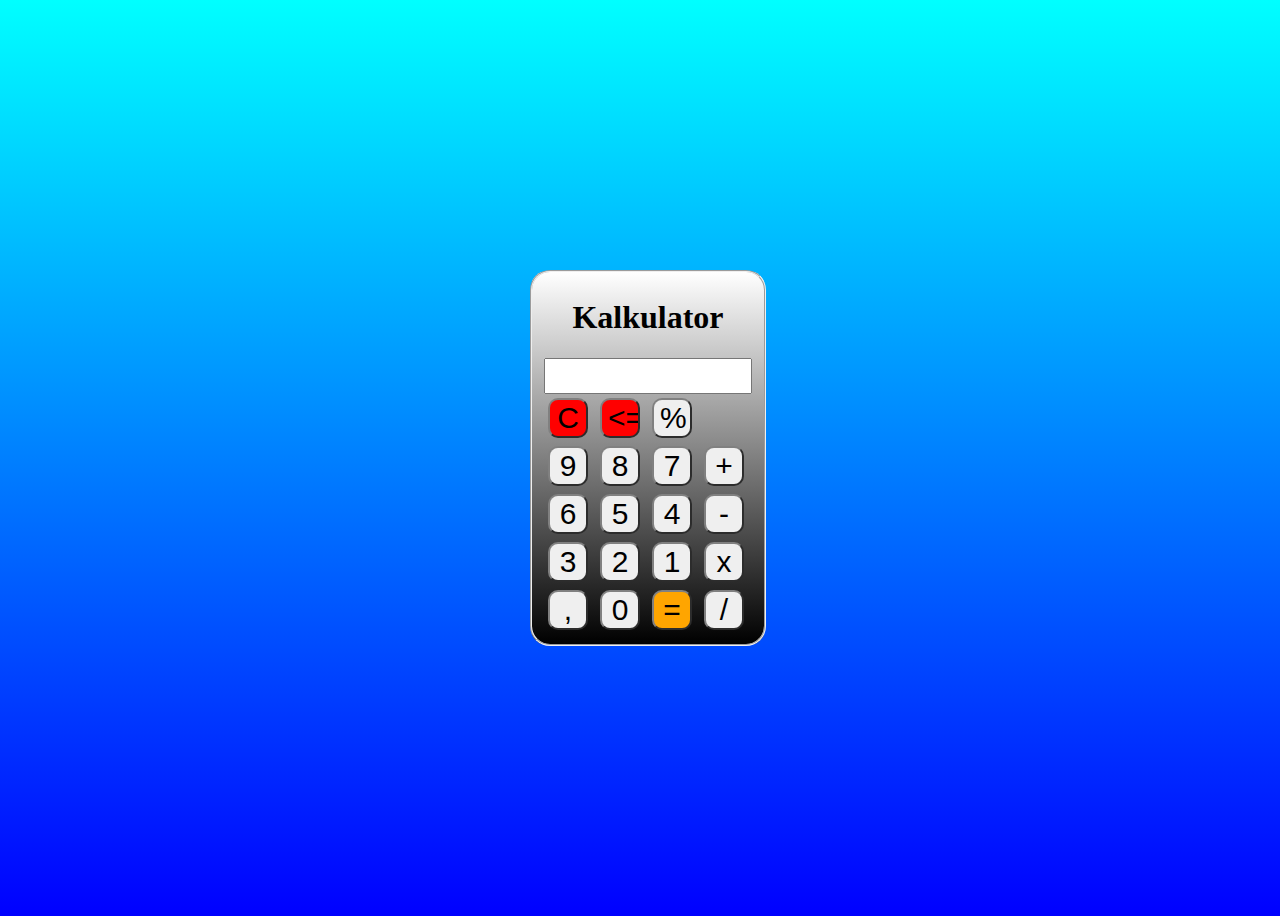
<file: index.html>
<!DOCTYPE html>
<html>
<head>
	<meta charset="utf-8">
	<meta name="viewport" content="width=device-width, initial-scale=1">
	<title>kalkulator</title>
	<style type="text/css">
		.container{
			display: flex;
			height: 100vh;
			width: 100vw;
			justify-content: center;
			align-items: center;
		}
		body{
			background-image: repeating-linear-gradient(to top, blue,cyan);
		}
		fieldset{
			background-image: repeating-linear-gradient(to top, black,white);
			border-radius: 20px;
		}
		#display{
			height: 30px;
			width: 200px;
			text-align: right;
			font-size: 30px;
		}
		input[type="button"]{
			height: 40px;
			width: 40px;
			margin: 4px;
			border-radius: 10px;
			cursor: pointer;
			font-size: 30px;
			border-color: gray;
		}
		h1{
			text-align: center;
		}
		.equal{
			background-color: orange;
		}
		.clear{
			background-color: red;
		}
		input:hover{
			background-color: silver;
		}
	</style>
</head>
<body>
	<div class="container">
		<fieldset>
			<h1>Kalkulator</h1>
			<form name="calculator">
				<input id="display" type="text" name="display" placeholder="" readonly><br>
				<input id="clearbutton" type="button" class="clear" value="C" onclick="calculator.display.value = ''">
				<input id="clearbutton" type="button" class="clear" value="<=" onclick="calculator.display.value = calculator.display.value.slice(0, -1)">
				<input type="button" value="%" onclick="calculator.display.value += '%'">
				<br>
				<input type="button" value="9" onclick="calculator.display.value += '9'">
				<input type="button" value="8" onclick="calculator.display.value += '8'">
				<input type="button" value="7" onclick="calculator.display.value += '7'">
				<input type="button" value="+" onclick="calculator.display.value += '+'">
				<br>
				<input type="button" value="6" onclick="calculator.display.value += '6'">
				<input type="button" value="5" onclick="calculator.display.value += '5'">
				<input type="button" value="4" onclick="calculator.display.value += '4'">
				<input type="button" value="-" onclick="calculator.display.value += '-'">
				<br>
				<input type="button" value="3" onclick="calculator.display.value += '3'">
				<input type="button" value="2" onclick="calculator.display.value += '2'">
				<input type="button" value="1" onclick="calculator.display.value += '1'">
				<input type="button" value="x" onclick="calculator.display.value += '*'">
				<br>
				<input type="button" value="," onclick="calculator.display.value += '.'">
				<input type="button" value="0" onclick="calculator.display.value += '0'">
				<input type="button" class="equal" value="=" onclick="hitung()">
				<input type="button" value="/" onclick="calculator.display.value += '/'">
				

				<script>
					function hitung(){
						try{
							let ekspresi = document.calculator.display.value;

							if (/[\+\-\*\/]{2,}/.test(ekspresi) || /[\+\-\*\/]$/.test(ekspresi)) {
							throw "Error";
						}
						ekspresi = ekspresi.replace('%','/100');
						let hasil = eval(ekspresi);

						if (isNaN(hasil) || !isFinite(hasil)) {
							throw "Error";
						}
						document.calculator.display.value = hasil;
						} catch(e){
							document.calculator.display.value = "Error";
						}
					}
				</script>
			</form>
		</fieldset>
	</div>

</body>
</html>
</file>
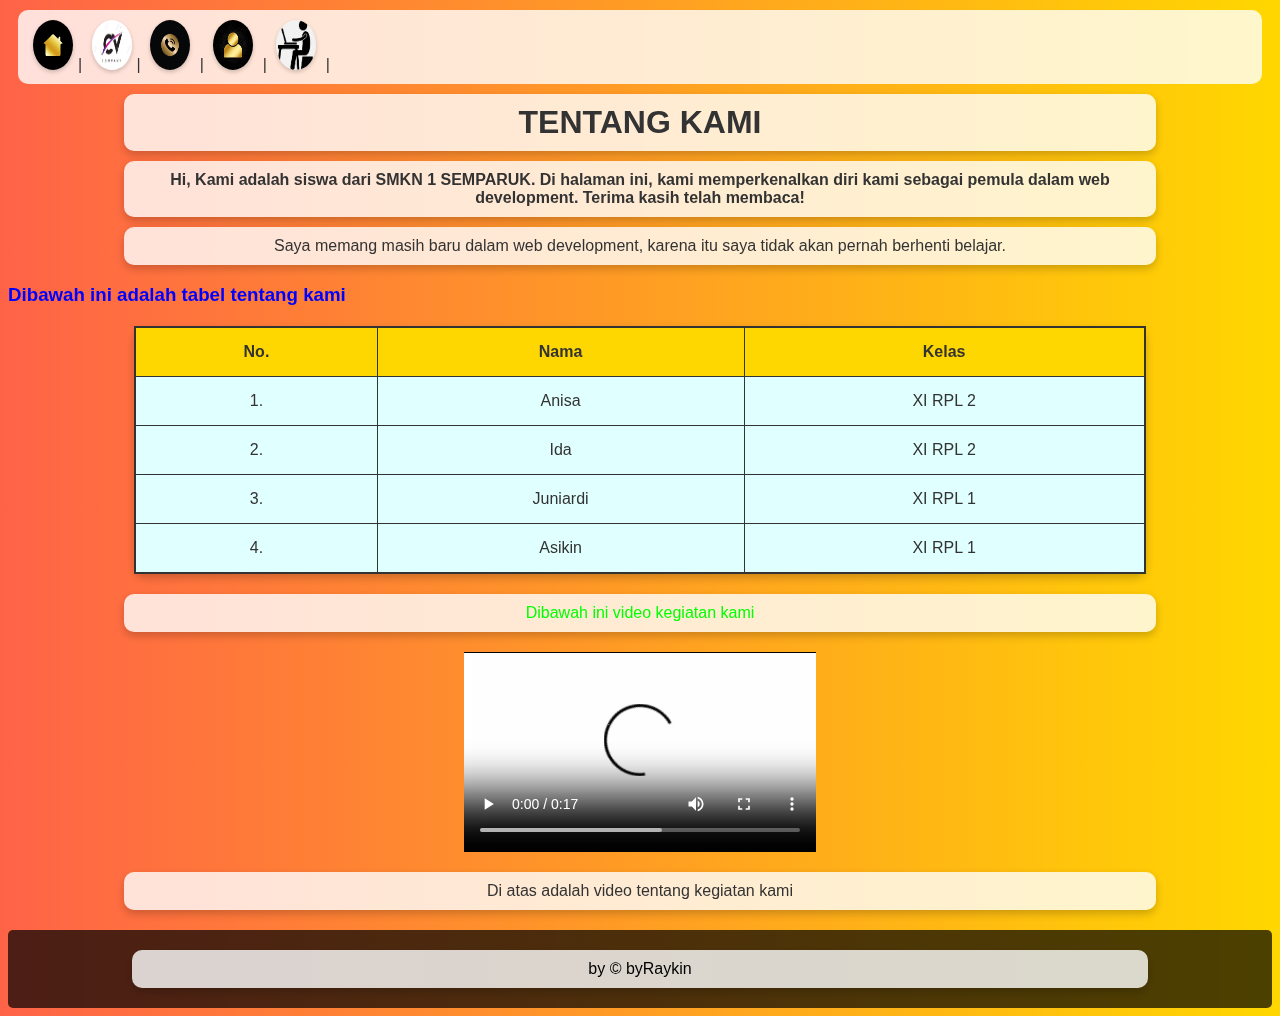
<file: Aboutwe.html>
<!DOCTYPE html>
<html lang="en">

<head>
    <meta charset="UTF-8">
    <meta name="viewport" content="width=device-width, initial-scale=1.0">
    <title>ProjekPKL</title>
    <style>
        /* Background styling for the entire page with a colorful gradient */
        body {
            background: linear-gradient(to right, #FF6347, #FFD700, #7FFF00, #00BFFF, #FF69B4);
            background-size: 400% 400%;
            animation: gradient-animation 10s ease infinite;
            font-family: Arial, sans-serif;
            color: #333;
        }

        /* Animation to make the gradient move and change */
        @keyframes gradient-animation {
            0% { background-position: 0% 50%; }
            50% { background-position: 100% 50%; }
            100% { background-position: 0% 50%; }
        }

        aside {
            background: rgba(255, 255, 255, 0.8);
            padding: 10px;
            border-radius: 10px;
            margin: 10px;
        }

        nav a img {
            width: 40px;
            height: 50px;
            border-radius: 50%;
            margin: 0 5px;
            box-shadow: 0 2px 4px rgba(0, 0, 0, 0.2);
        }

        h1, h4, p, table {
            background: rgba(255, 255, 255, 0.8); /* Semi-transparent white background */
            padding: 10px;
            border-radius: 10px;
            box-shadow: 0 4px 8px rgba(0, 0, 0, 0.2);
            margin: 10px auto;
            width: 80%;
            text-align: center;
        }

        table {
            margin: 20px auto;
            border: 2px solid #333;
            background: rgba(255, 255, 255, 0.8);
            border-collapse: collapse;
        }

        th, td {
            padding: 15px;
            text-align: center;
            border: 1px solid #333;
        }

        th {
            background-color: #FFD700;
            color: #333;
        }

        td {
            background-color: #E0FFFF;
            color: #333;
        }

        video {
            display: block;
            margin: 20px auto;
        }

        footer {
            text-align: center;
            margin-top: 20px;
            background: rgba(0, 0, 0, 0.7);
            color: white;
            padding: 10px;
            border-radius: 5px;
        }
    </style>
</head>

<body>
    <aside>
        <nav>
            <a href="Home1.html"><img src="rmh.jpeg" alt="Home"></a>|
            <a href="cv-dian.pdf"><img src="er.jpg" alt="CV"></a>|
            <a href="Contactwe.html"><img src="pon.jpeg" alt="Contact"></a> |
            <a href="Aboutwe.html"><img src="pil.jpg" alt="Profile"></a> |
            <a href="kegiatan kami.html"><img src="Set.png" alt="Activities"></a> |
        </nav>
    </aside>

    <h1>TENTANG KAMI</h1>
    <h4>Hi, Kami adalah siswa dari SMKN 1 SEMPARUK. Di halaman ini, kami memperkenalkan diri kami sebagai pemula dalam web development. Terima kasih telah membaca!</h4>

    <p>Saya memang masih baru dalam web development, karena itu saya tidak akan pernah berhenti belajar.</p>

    <h3 style="color: blue">Dibawah ini adalah tabel tentang kami</h3>

    <table>
        <tr>
            <th>No.</th>
            <th>Nama</th>
            <th>Kelas</th>
        </tr>
        <tr>
            <td>1.</td>
            <td>Anisa</td>
            <td>XI RPL 2</td>
        </tr>
        <tr>
            <td>2.</td>
            <td>Ida</td>
            <td>XI RPL 2</td>
        </tr>
        <tr>
            <td>3.</td>
            <td>Juniardi</td>
            <td>XI RPL 1</td>
        </tr>
        <tr>
            <td>4.</td>
            <td>Asikin</td>
            <td>XI RPL 1</td>
        </tr>
    </table>

    <p style="color: #00FF00">Dibawah ini video kegiatan kami</p>
    <video width="352" height="200" controls>
        <source src="ki.mp4" type="video/mp4">
        Your browser does not support the video tag.
    </video>
    <p>Di atas adalah video tentang kegiatan kami</p>

    <footer>
        <p style = "color:black";>by &copy; byRaykin</p>
    </footer>
</body>

</html>
</file>
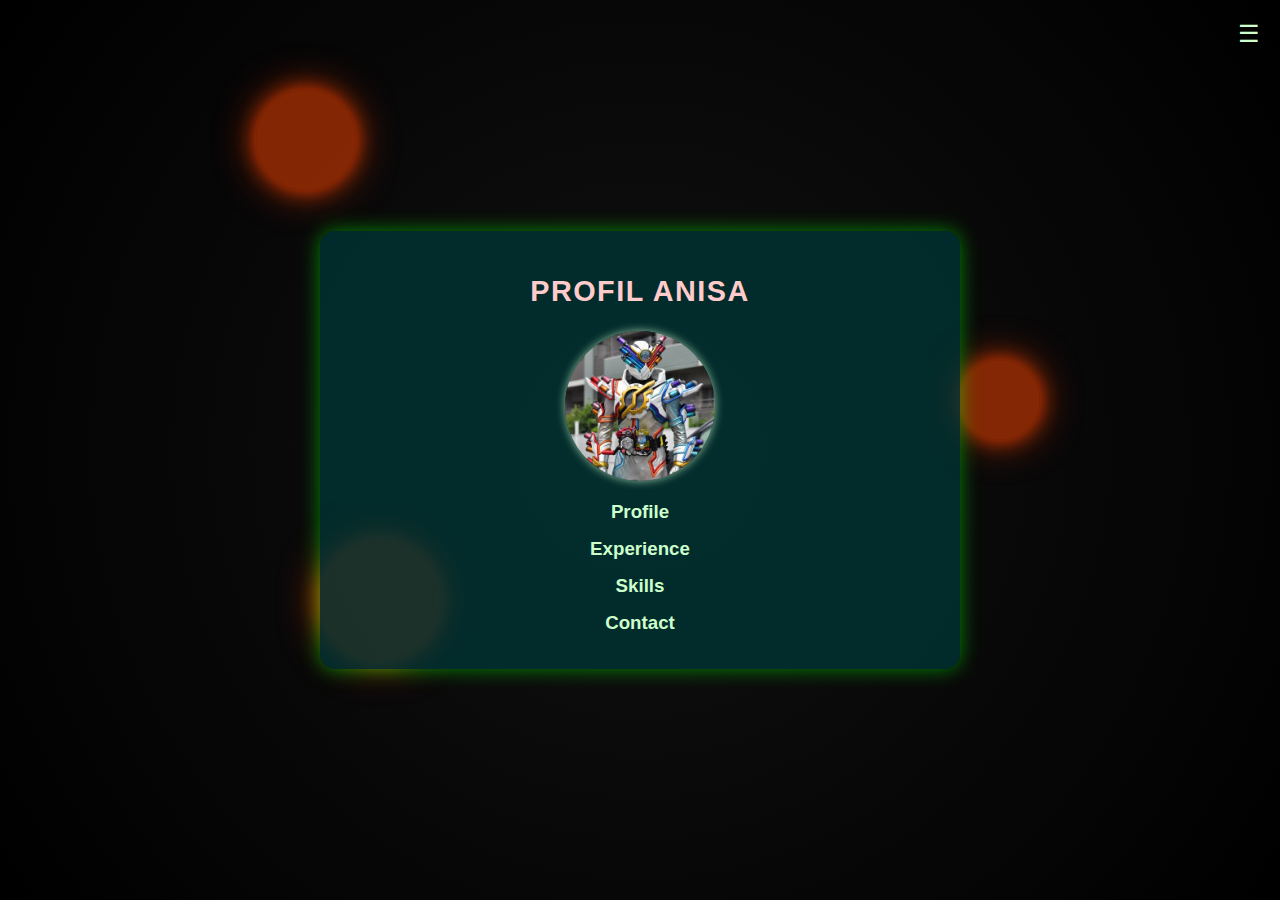
<file: Anisa.html>
<!DOCTYPE html>
<html lang="en">
<head>
    <meta charset="UTF-8">
    <meta name="viewport" content="width=device-width, initial-scale=1.0">
    <title>Enhanced CV with Animations</title>
    <style>
        /* General Body Styling */
        body {
            display: flex;
            align-items: center;
            justify-content: center;
            height: 100vh;
            margin: 0;
            background: radial-gradient(circle, #111, #000);
            color: #fff;
            font-family: Arial, sans-serif;
            overflow: hidden;
        }

        /* Moving Circles */
        .circle {
            position: absolute;
            border-radius: 50%;
            background: rgba(255, 69, 0, 0.5);
            box-shadow: 0 0 20px rgba(255, 69, 0, 0.7), 0 0 40px rgba(255, 69, 0, 0.7);
            animation: moveCircle 12s linear infinite;
        }
        /* Different circle sizes and positions */
        .circle:nth-child(1) { width: 100px; height: 100px; top: 10%; left: 20%; animation-duration: 16s; }
        .circle:nth-child(2) { width: 80px; height: 80px; top: 40%; left: 75%; animation-duration: 10s; }
        .circle:nth-child(3) { width: 120px; height: 120px; top: 60%; left: 25%; animation-duration: 14s; }

        /* Moving circle animation */
        @keyframes moveCircle {
            0% { transform: translate(0, 0); }
            50% { transform: translate(60px, -30px); opacity: 0.7; }
            100% { transform: translate(0, 0); }
        }

        /* Container for CV */
        .container {
            position: relative;
            padding: 20px;
            border-radius: 15px;
            background: rgba(0, 51, 51, 0.8);
            box-shadow: 0 0 20px rgba(0, 255, 0, 0.5);
            width: 90%;
            max-width: 600px;
            text-align: center;
            z-index: 1;
        }

        /* Title Styling */
        .container h2 {
            font-size: 1.8em;
            color: #ffcccb;
            text-transform: uppercase;
            letter-spacing: 1.5px;
        }

        /* Profile Image */
        .profile-pic {
            width: 150px;
            height: 150px;
            border-radius: 50%;
            overflow: hidden;
            margin: 0 auto 20px;
            box-shadow: 0 0 10px rgba(204, 255, 204, 0.7);
        }

        .profile-pic img {
            width: 100%;
            height: 100%;
            object-fit: cover;
        }

        /* Section Header Styling */
        .section h3 {
            color: #ccffcc;
            margin: 15px 0;
            cursor: pointer;
            transition: color 0.3s ease;
        }

        .section h3:hover {
            color: #ff6666;
            text-shadow: 0 0 8px #ff6666;
        }

        /* Hamburger Menu */
        .hamburger {
            position: absolute;
            top: 20px;
            right: 20px;
            cursor: pointer;
            font-size: 24px;
            color: #ccffcc;
            z-index: 3;
            transition: transform 0.3s ease;
        }

        .hamburger:hover {
            transform: rotate(90deg);
            color: #ff6666;
        }

        /* Dropdown Menu */
        .dropdown-menu {
            display: none;
            position: absolute;
            top: 60px;
            right: 20px;
            background-color: #003300;
            border-radius: 10px;
            box-shadow: 0 0 10px rgba(204, 255, 204, 0.8);
            padding: 10px;
            width: 150px;
            z-index: 3;
            animation: slideDown 0.5s ease;
        }

        /* Link Styles in Dropdown */
        .dropdown-menu a {
            display: block;
            color: #ccffcc;
            text-decoration: none;
            margin: 10px 0;
            transition: color 0.3s ease;
        }

        .dropdown-menu a:hover {
            color: #ff6666;
        }

        /* Modal Styling */
        .modal {
            display: none;
            position: fixed;
            top: 0;
            left: 0;
            width: 100%;
            height: 100%;
            background-color: rgba(0, 0, 0, 0.8);
            justify-content: center;
            align-items: center;
            z-index: 2;
            animation: fadeIn 0.5s ease;
        }

        .modal-content {
            background-color: #003300;
            padding: 20px;
            border-radius: 10px;
            box-shadow: 0 0 15px rgba(0, 255, 255, 0.6);
            width: 80%;
            max-width: 500px;
            color: #e0ffe0;
        }

        .modal-content h3 {
            color: #ccffcc;
            margin-top: 0;
        }

        .close-btn {
    color: #ff6666;
    font-size: 20px;
    font-weight: bold;
    position: absolute;
    top: 15px;
    left: 20px; /* Change 'right' to 'left' to move it to the left */
    cursor: pointer;
}

        /* Dropdown Animation */
        @keyframes slideDown {
            0% { transform: translateY(-20px); opacity: 0; }
            100% { transform: translateY(0); opacity: 1; }
        }

        /* Fade-In Animation */
        @keyframes fadeIn {
            from { opacity: 0; }
            to { opacity: 1; }
        }
    </style>
</head>
<body>
    <!-- Moving Circles -->
    <div class="circle"></div>
    <div class="circle"></div>
    <div class="circle"></div>

    <!-- Hamburger Icon -->
    <div class="hamburger" onclick="toggleDropdown()">&#9776;</div>

    <!-- Dropdown Menu -->
    <div class="dropdown-menu" id="dropdownMenu">
        <a href="Home.html" onclick="openModal('profileModal')">🏡</a>
        <a href="Asikin.html" onclick="openModal('profileModal')">Profil Asikin</a>
        <a href="Ida.html" onclick="openModal('experienceModal')">Profil Ida</a>
        <a href="juniardi.html" onclick="openModal('skillsModal')">Profil Juniardi</a>
       
    </div>

    <!-- CV Content -->
    <div class="container">
        <h2>Profil Anisa</h2>
        <div class="profile-pic">
            <img src="bil.jpeg" alt="Profile Picture">
        </div>
        <div class="section">
            <h3 onclick="openModal('profileModal')">Profile</h3>
        </div>
        <div class="section">
            <h3 onclick="openModal('experienceModal')">Experience</h3>
        </div>
        <div class="section">
            <h3 onclick="openModal('skillsModal')">Skills</h3>
        </div>
        <div class="section">
            <h3 onclick="openModal('contactModal')">Contact</h3>
        </div>
    </div>

    <!-- Modals -->
    <div id="profileModal" class="modal">
        <div class="modal-content">
            <span class="close-btn" onclick="closeModal('profileModal')">&times;</span>
            <h3>Profile</h3>
            <p>Professional technology enthusiast with a growing passion for web development and design.</p>
        </div>
    </div>
    <div id="experienceModal" class="modal">
        <div class="modal-content">
            <span class="close-btn" onclick="closeModal('experienceModal')">&times;</span>
            <h3>experienceModal</h3>
            <p>yoo.</p>
        </div>
    </div>
        <div id="skillsModal" class="modal">
        <div class="modal-content">
            <span class="close-btn" onclick="closeModal('skillsModal')">&times;</span>
            <h3>skillsModal</h3>
            <p>masih pemula.</p>
        </div>
    </div>
            <div id="contactModal" class="modal">
        <div class="modal-content">
            <span class="close-btn" onclick="closeModal('contactModal')">&times;</span>
            <h3>skillsModal</h3>
            <p>pppppp</p>
        </div>
    </div>
    <!-- Other modals here -->

    <script>
        function openModal(modalId) {
            document.getElementById(modalId).style.display = 'flex';
        }

        function closeModal(modalId) {
            document.getElementById(modalId).style.display = 'none';
        }

        function toggleDropdown() {
            const menu = document.getElementById('dropdownMenu');
            menu.style.display = menu.style.display === 'block' ? 'none' : 'block';
        }
    </script>
</body>
</html>
</file>
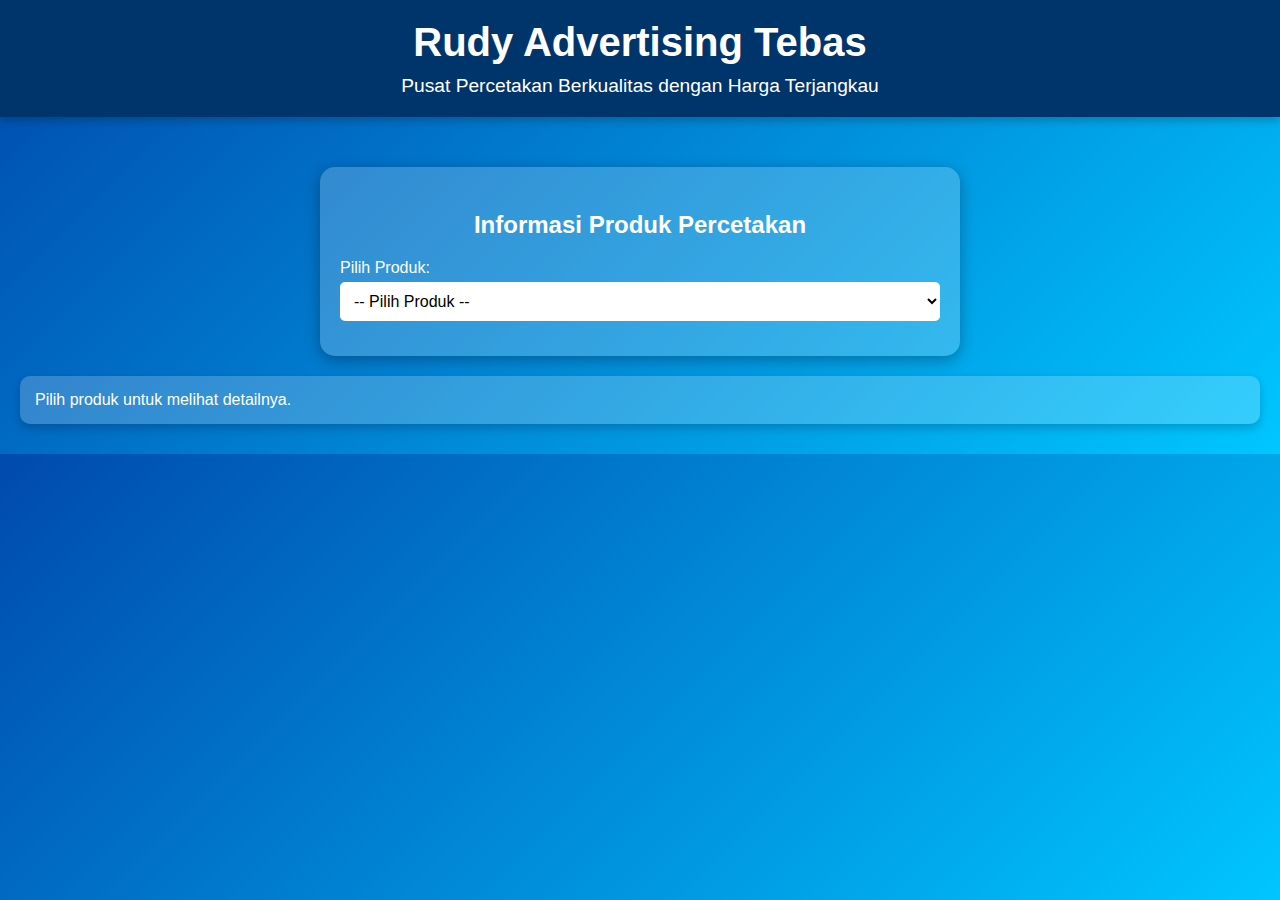
<file: Aplikasi.html>
<!DOCTYPE html>
<html lang="en">
<head>
    <meta charset="UTF-8">
    <meta name="viewport" content="width=device-width, initial-scale=1.0">
    <title>Rudy Advertising Tebas</title>
    <style>
        body {
            font-family: Arial, sans-serif;
            margin: 0;
            padding: 0;
            background: linear-gradient(135deg, #004aad, #00c6ff);
            color: #fff;
            text-align: center;
        }
        header {
            padding: 20px;
            background-color: #00356b;
            box-shadow: 0 4px 8px rgba(0, 0, 0, 0.2);
        }
        header h1 {
            font-size: 2.5rem;
            margin: 0;
        }
        header p {
            font-size: 1.2rem;
            margin: 10px 0 0;
        }
        .content {
            padding: 30px 20px;
        }
        .form-container {
            margin: 20px auto;
            text-align: left;
            background: rgba(255, 255, 255, 0.2);
            padding: 20px;
            border-radius: 15px;
            box-shadow: 0 4px 15px rgba(0, 0, 0, 0.3);
            width: 100%;
            max-width: 600px;
        }
        .form-container h3 {
            text-align: center;
            margin-bottom: 20px;
            font-size: 1.5rem;
        }
        .form-container label {
            font-size: 1rem;
            margin-bottom: 5px;
            display: block;
            color: #fff;
        }
        .form-container select,
        .form-container button {
            width: 100%;
            padding: 10px;
            margin-bottom: 15px;
            border: none;
            border-radius: 5px;
            font-size: 1rem;
        }
        .form-container select {
            background: #fff;
            color: #000;
        }
        .details-container {
            margin-top: 20px;
            text-align: left;
            color: #fff;
            font-size: 1rem;
            background: rgba(255, 255, 255, 0.2);
            padding: 15px;
            border-radius: 10px;
            box-shadow: 0 4px 10px rgba(0, 0, 0, 0.2);
        }
    </style>
    <script>
        function showDetails() {
            const product = document.getElementById("product").value;
            const details = document.getElementById("details");

            const descriptions = {
                spanduk: "Spanduk berkualitas tinggi untuk kebutuhan promosi Anda. Tersedia berbagai ukuran dengan bahan tahan lama.",
                brosur: "Brosur yang dicetak dengan kualitas terbaik, cocok untuk menyampaikan informasi bisnis Anda secara profesional.",
                kartuNama: "Kartu nama eksklusif untuk meningkatkan citra profesional Anda. Tersedia desain custom.",
                stiker: "Stiker kreatif dengan berbagai pilihan bahan, cocok untuk branding produk Anda.",
                undangan: "Undangan cetak berkualitas untuk acara pernikahan, ulang tahun, dan lainnya. Desain menarik sesuai kebutuhan."
            };

            details.innerHTML = descriptions[product] || "Pilih produk untuk melihat detailnya.";
        }
    </script>
</head>
<body>
    <header>
        <h1>Rudy Advertising Tebas</h1>
        <p>Pusat Percetakan Berkualitas dengan Harga Terjangkau</p>
    </header>

    <div class="content">
        <div class="form-container">
            <h3>Informasi Produk Percetakan</h3>
            <label for="product">Pilih Produk:</label>
            <select id="product" name="product" onchange="showDetails()">
                <option value="">-- Pilih Produk --</option>
                <option value="spanduk">Spanduk</option>
                <option value="brosur">Brosur</option>
                <option value="kartuNama">Kartu Nama</option>
                <option value="stiker">Stiker</option>
                <option value="undangan">Undangan</option>
            </select>
        </div>

        <div id="details" class="details-container">
            Pilih produk untuk melihat detailnya.
        </div>
    </div>
</body>
</html>
</file>
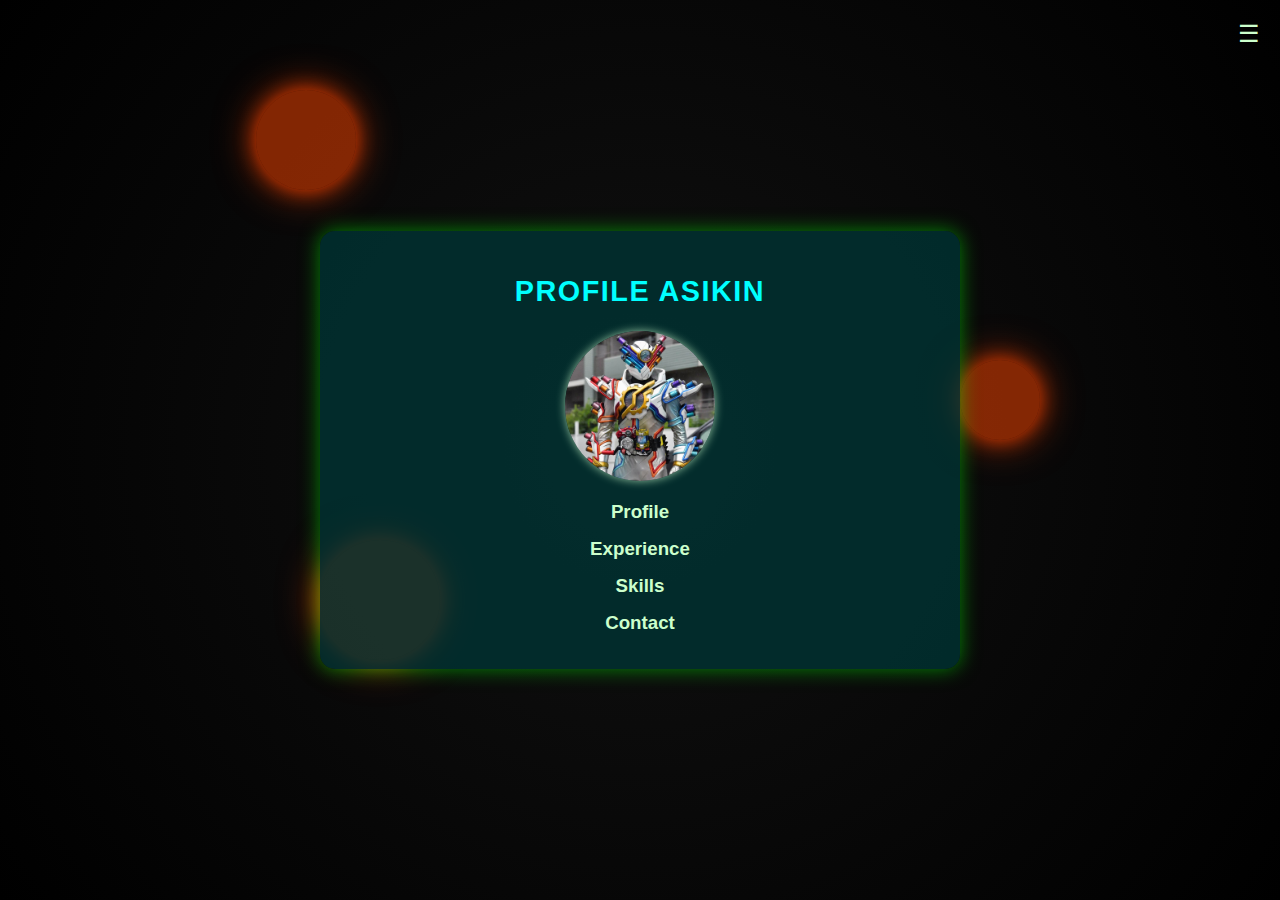
<file: Asikin.html>
<!DOCTYPE html>
<html lang="en">
<head>
    <meta charset="UTF-8">
    <meta name="viewport" content="width=device-width, initial-scale=1.0">
    <title>Enhanced CV with Animations</title>
    <style>
        /* General Body Styling */
        body {
            display: flex;
            align-items: center;
            justify-content: center;
            height: 100vh;
            margin: 0;
            background: radial-gradient(circle, #111, #000);
            color: #fff;
            font-family: Arial, sans-serif;
            overflow: hidden;
        }

        /* Moving Circles */
        .circle {
            position: absolute;
            border-radius: 50%;
            background: rgba(255, 69, 0, 0.5);
            box-shadow: 0 0 20px rgba(255, 69, 0, 0.7), 0 0 40px rgba(255, 69, 0, 0.7);
            animation: moveCircle 12s linear infinite;
        }
        /* Different circle sizes and positions */
        .circle:nth-child(1) { width: 100px; height: 100px; top: 10%; left: 20%; animation-duration: 16s; }
        .circle:nth-child(2) { width: 80px; height: 80px; top: 40%; left: 75%; animation-duration: 10s; }
        .circle:nth-child(3) { width: 120px; height: 120px; top: 60%; left: 25%; animation-duration: 14s; }

        /* Moving circle animation */
        @keyframes moveCircle {
            0% { transform: translate(0, 0); }
            50% { transform: translate(60px, -30px); opacity: 0.7; }
            100% { transform: translate(0, 0); }
        }

        /* Container for CV */
        .container {
            position: relative;
            padding: 20px;
            border-radius: 15px;
            background: rgba(0, 51, 51, 0.8);
            box-shadow: 0 0 20px rgba(0, 255, 0, 0.5);
            width: 90%;
            max-width: 600px;
            text-align: center;
            z-index: 1;
        }

        /* Title Styling */
        .container h2 {
            font-size: 1.8em;
            color: #ffcccb;
            text-transform: uppercase;
            letter-spacing: 1.5px;
        }

        /* Profile Image */
        .profile-pic {
            width: 150px;
            height: 150px;
            border-radius: 50%;
            overflow: hidden;
            margin: 0 auto 20px;
            box-shadow: 0 0 10px rgba(204, 255, 204, 0.7);
        }

        .profile-pic img {
            width: 100%;
            height: 100%;
            object-fit: cover;
        }

        /* Section Header Styling */
        .section h3 {
            color: #ccffcc;
            margin: 15px 0;
            cursor: pointer;
            transition: color 0.3s ease;
        }

        .section h3:hover {
            color: #ff6666;
            text-shadow: 0 0 8px #ff6666;
        }

        /* Hamburger Menu */
        .hamburger {
            position: absolute;
            top: 20px;
            right: 20px;
            cursor: pointer;
            font-size: 24px;
            color: #ccffcc;
            z-index: 3;
            transition: transform 0.3s ease;
        }

        .hamburger:hover {
            transform: rotate(90deg);
            color: #ff6666;
        }

        /* Dropdown Menu */
        .dropdown-menu {
            display: none;
            position: absolute;
            top: 60px;
            right: 20px;
            background-color: #003300;
            border-radius: 10px;
            box-shadow: 0 0 10px rgba(204, 255, 204, 0.8);
            padding: 10px;
            width: 150px;
            z-index: 3;
            animation: slideDown 0.5s ease;
        }

        /* Link Styles in Dropdown */
        .dropdown-menu a {
            display: block;
            color: #ccffcc;
            text-decoration: none;
            margin: 10px 0;
            transition: color 0.3s ease;
        }

        .dropdown-menu a:hover {
            color: #ff6666;
        }

        /* Modal Styling */
        .modal {
            display: none;
            position: fixed;
            top: 0;
            left: 0;
            width: 100%;
            height: 100%;
            background-color: rgba(0, 0, 0, 0.8);
            justify-content: center;
            align-items: center;
            z-index: 2;
            animation: fadeIn 0.5s ease;
        }

        .modal-content {
            background-color: #003300;
            padding: 20px;
            border-radius: 10px;
            box-shadow: 0 0 15px rgba(0, 255, 255, 0.6);
            width: 80%;
            max-width: 500px;
            color: #e0ffe0;
        }

        .modal-content h3 {
            color: #ccffcc;
            margin-top: 0;
        }

        .close-btn {
    color: #ff6666;
    font-size: 20px;
    font-weight: bold;
    position: absolute;
    top: 15px;
    left: 20px; /* Change 'right' to 'left' to move it to the left */
    cursor: pointer;
}

        /* Dropdown Animation */
        @keyframes slideDown {
            0% { transform: translateY(-20px); opacity: 0; }
            100% { transform: translateY(0); opacity: 1; }
        }

        /* Fade-In Animation */
        @keyframes fadeIn {
            from { opacity: 0; }
            to { opacity: 1; }
        }
    </style>
</head>
<body>
    <!-- Moving Circles -->
    <div class="circle"></div>
    <div class="circle"></div>
    <div class="circle"></div>

    <!-- Hamburger Icon -->
    <div class="hamburger" onclick="toggleDropdown()">&#9776;</div>

    <!-- Dropdown Menu -->
    <div class="dropdown-menu" id="dropdownMenu">
 <a href="Home.html" onclick="openModal('profileModal')">🏡</a>
        <a href="Ida.html" onclick="openModal('profileModal')">Profil Ida</a>
        <a href="Anisa.html" onclick="openModal('experienceModal')">Profil Anisa</a>
        <a href="juniardi.html" onclick="openModal('skillsModal')">Profil Juniardi</a>
    </div>

    <!-- CV Content -->
    <div class="container">
        <h2 style="color:cyan">Profile Asikin</h2>
        <div class="profile-pic">
            <img src="bil.jpeg" alt="Profile Picture">
        </div>
        <div class="section">
            <h3 onclick="openModal('profileModal')">Profile</h3>
        </div>
        <div class="section">
            <h3 onclick="openModal('experienceModal')">Experience</h3>
        </div>
        <div class="section">
            <h3 onclick="openModal('skillsModal')">Skills</h3>
        </div>
        <div class="section">
            <h3 onclick="openModal('contactModal')">Contact</h3>
        </div>
    </div>

    <!-- Modals -->
    <div id="profileModal" class="modal">
        <div class="modal-content">
            <span class="close-btn" onclick="closeModal('profileModal')">&times;</span>
            <h3>Profile</h3>
            <p>Professional technology enthusiast with a growing passion for web development and design.</p>
        </div>
    </div>
    <div id="experienceModal" class="modal">
        <div class="modal-content">
            <span class="close-btn" onclick="closeModal('experienceModal')">&times;</span>
            <h3>experienceModal</h3>
            <p>yoo.</p>
        </div>
    </div>
        <div id="skillsModal" class="modal">
        <div class="modal-content">
            <span class="close-btn" onclick="closeModal('skillsModal')">&times;</span>
            <h3>skillsModal</h3>
            <p>masih pemula.</p>
        </div>
    </div>
            <div id="contactModal" class="modal">
        <div class="modal-content">
            <span class="close-btn" onclick="closeModal('contactModal')">&times;</span>
            <h3>skillsModal</h3>
            <p>pppppp</p>
        </div>
    </div>
    <!-- Other modals here -->

    <script>
        function openModal(modalId) {
            document.getElementById(modalId).style.display = 'flex';
        }

        function closeModal(modalId) {
            document.getElementById(modalId).style.display = 'none';
        }

        function toggleDropdown() {
            const menu = document.getElementById('dropdownMenu');
            menu.style.display = menu.style.display === 'block' ? 'none' : 'block';
        }
    </script>
</body>
</html>
</file>
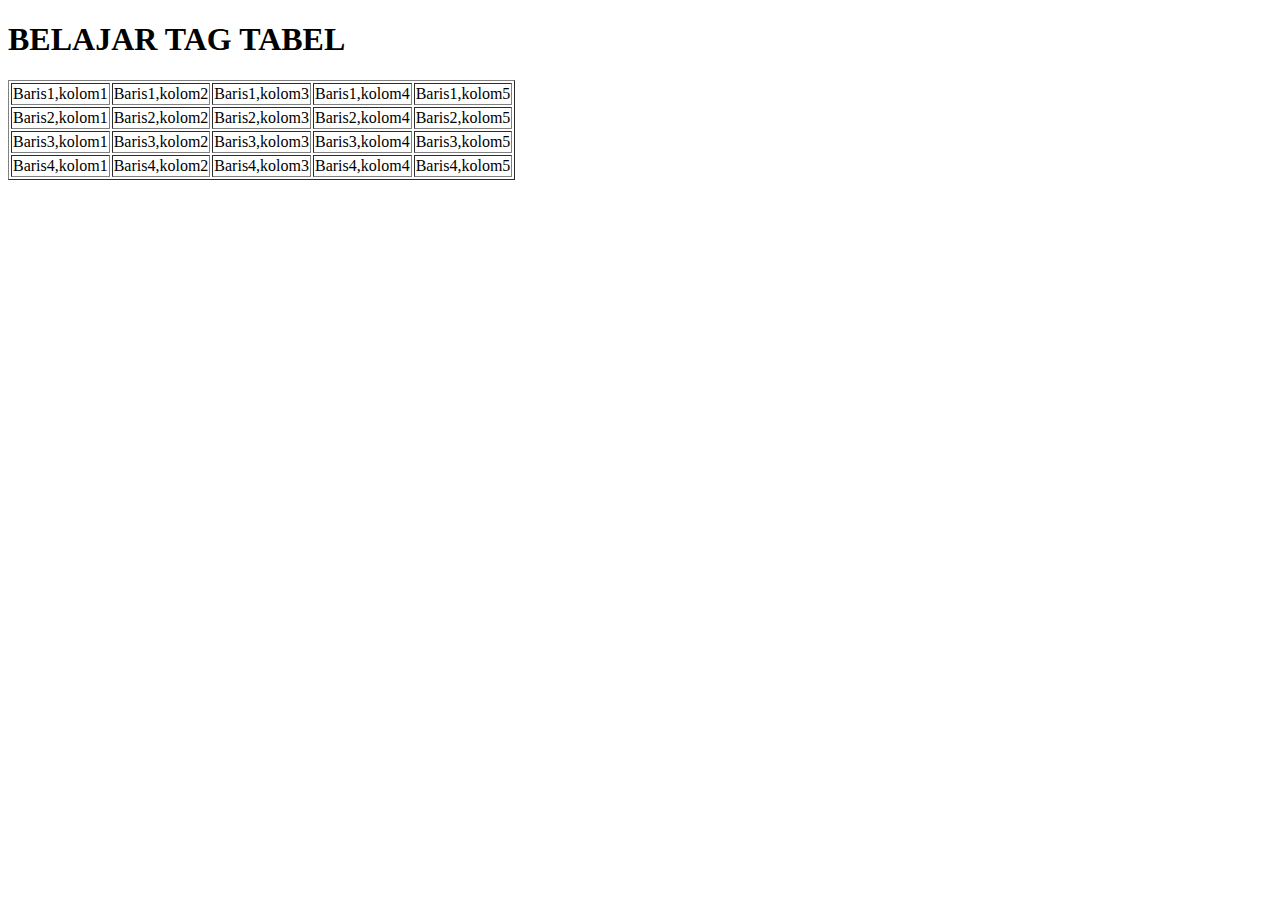
<file: Belajar buat tabel.html>
<!DOCTYPE html>
<html>
  <head>
    <title>IMPLEMENTASI TAG TABEL</title>
  </head>
  <body>
    <h1>BELAJAR TAG TABEL</h1>
    <table border="1">
      <tr>
       <td>Baris1,kolom1</td>
       <td>Baris1,kolom2</td>
       <td>Baris1,kolom3</td>
        <td>Baris1,kolom4</td>
       <td>Baris1,kolom5</td>
      </tr>
      <tr>
        <td>Baris2,kolom1</td>
        <td>Baris2,kolom2</td>
        <td>Baris2,kolom3</td>
        <td>Baris2,kolom4</td>
        <td>Baris2,kolom5</td>
      </tr>
      <tr>
        <td>Baris3,kolom1</td>
        <td>Baris3,kolom2</td>
        <td>Baris3,kolom3</td>
        <td>Baris3,kolom4</td>
        <td>Baris3,kolom5</td>
      </tr>
      <tr>
        <td>Baris4,kolom1</td>
        <td>Baris4,kolom2</td>
        <td>Baris4,kolom3</td>
        <td>Baris4,kolom4</td>
        <td>Baris4,kolom5</td>
      </tr>
    </table>
  </body>
</html>
</file>
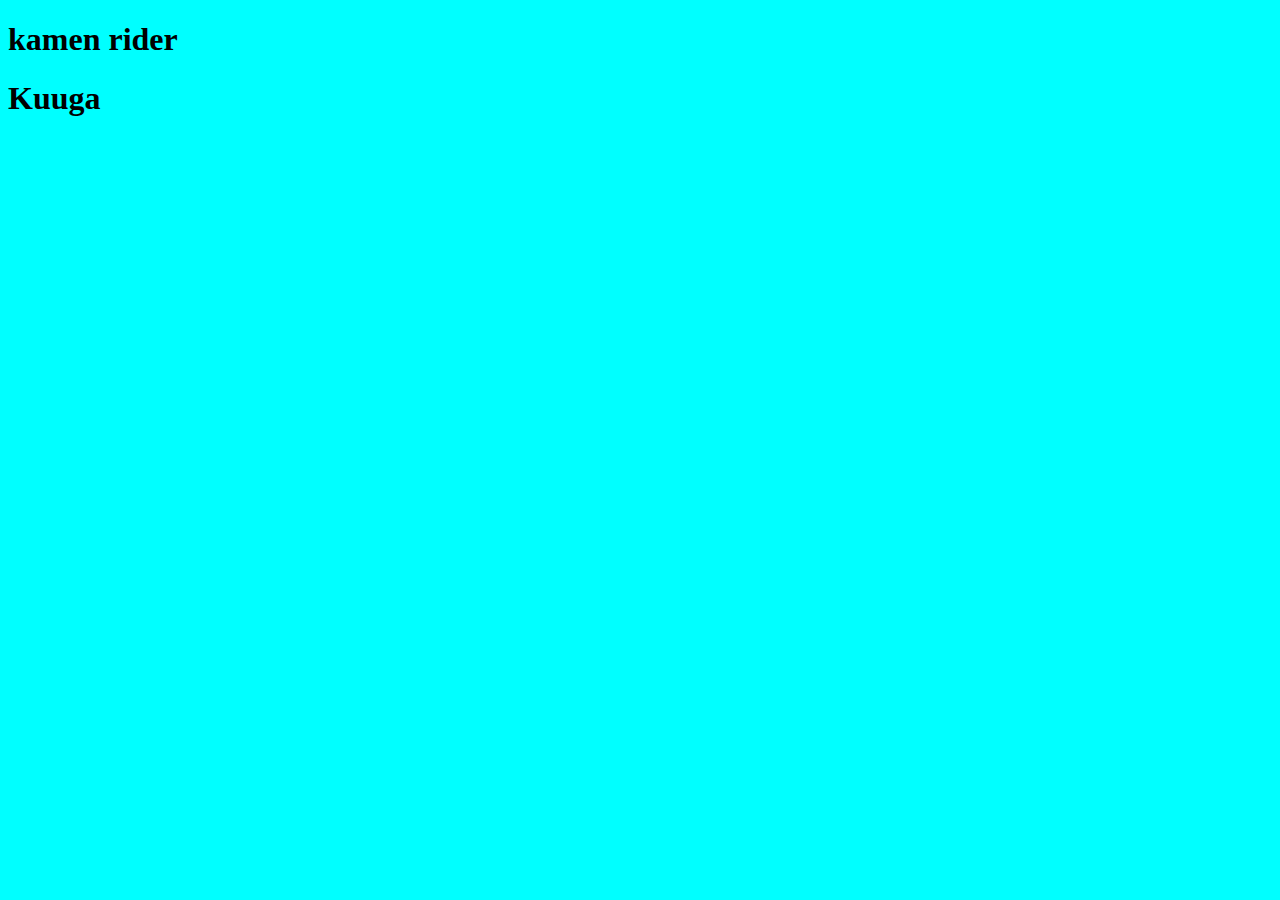
<file: Belajar font.html>
<!DOCTYPE html>
<html>
  <head>
    <title>textr</title>
  </head>
  <body>
    <body bgColor ="cyan">
  <h1 style = "font-family:Calibri;font-size 30px;">kamen rider</h1>
  <h1 style = "font-family:Calibri;font-size 30px;">Kuuga</h1>
  <h1 styel = ""
  
  </body>
</html>
</file>
